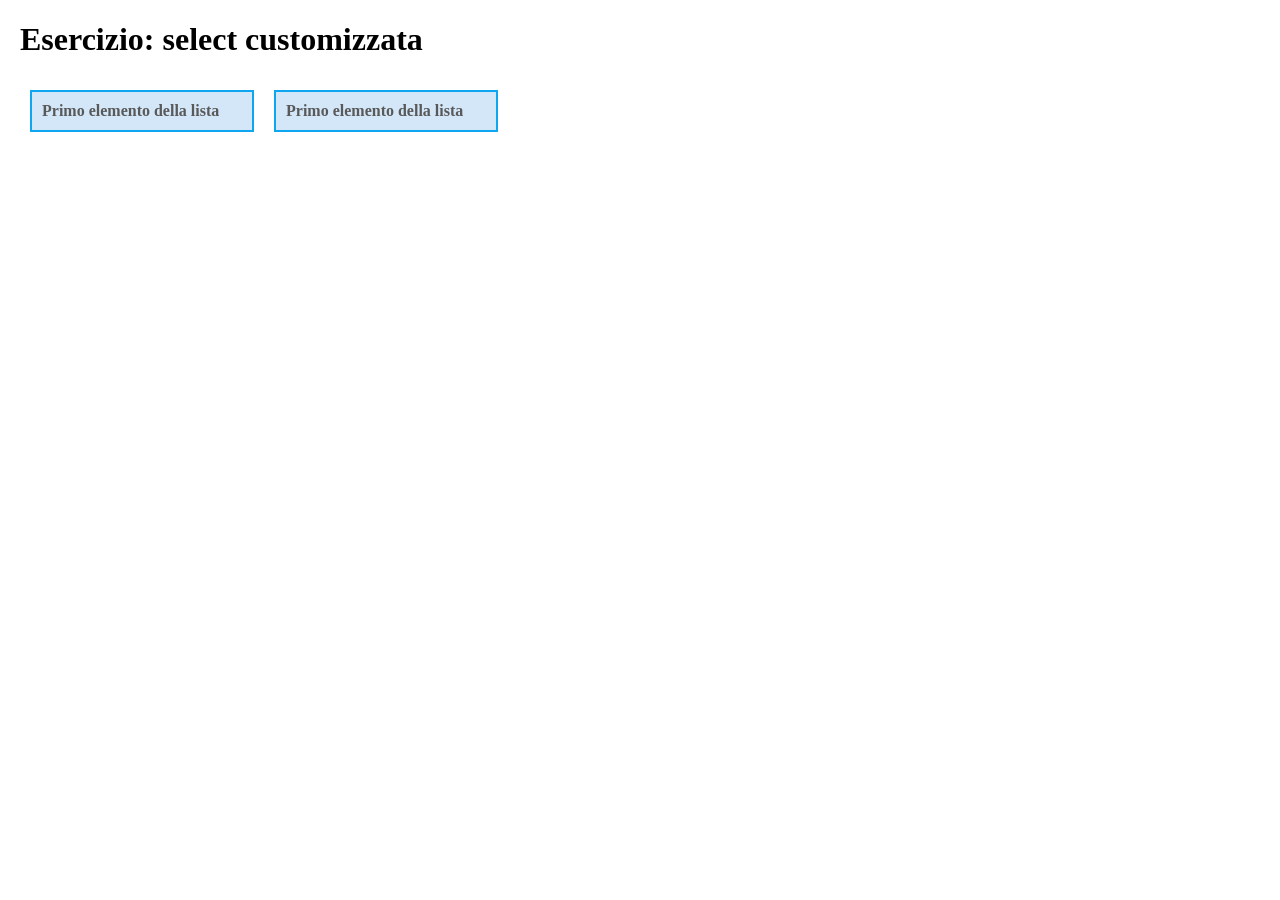
<file: index.html>
<!DOCTYPE html>
<html>
	<head>
		<script src="js\jQuery.js"></script>
		<script src="js\javascriptSelectCustom.js"></script>
		<link rel="stylesheet" href="stileSelect.css">
	</head>
	<body>
		<script>
			//call plugin
			$(document).ready(function(){ 
				var arraySelect = $('.custom-select');
				arraySelect.pluginCustomSelect();
			});
		</script>
		<h1>Esercizio: select customizzata</h1>
		
		<!--
		<select>
			<option value="elemento1">Primo</option>
			<option value="elemento2">Secondo</option>
			<option value="elemento3">Terzo</option>
			<option value="elemento4">Quarto</option>
		</select>
		-->

		<div class="custom-select" tabindex="1">
			<label class="labelSelect">label</label>
			<ul class="list">
				<li data-value="element1">Primo elemento della lista</li>
				<li data-value="element2">Secondo elemento della lista</li>
				<li data-value="element3">Terzo elemento della lista</li>
				<li data-value="element4">Quarto elemento della lista</li>
			</ul>
		</div>

		<div class="custom-select" tabindex="2">
			<label class="labelSelect">label</label>
			<ul class="list">
				<li data-value="element1">Primo elemento della lista</li>
				<li data-value="element2">Secondo elemento della lista</li>
				<li data-value="element3">Terzo elemento della lista</li>
				<li data-value="element4">Quarto elemento della lista</li>
			</ul>
		</div>
	</body>
</html>
</file>
<file: stileSelect.css>
.list{
	display:none;
	list-style-type: none;
	margin: 0px;
	padding: 0px;
}

li, 
li.noHover:hover{
	background-color: white;
	color:black;
	font-weight:normal;
	border-bottom: 1px solid #bfbfbf;
	border-top: none;
	border-left: 2px solid #0ea5f1;
	border-right: 2px solid #0ea5f1;
	padding: 10px;
	width: 200px;
	cursor: pointer;
}

li.active,
li.active:hover,
li:hover{
	background-color: #0B84C1;
	color: white;
	font-weight: bold;
}

li:last-child,
li:last-child:hover{
	border-bottom: 2px solid #0ea5f1;
}

label{
	border: 2px solid #0ea5f1;
	padding: 10px;
	width: 200px;
	display: block;
	color: #595959;
	font-weight: bold;
	background-color: #d3e7f8;
}

.custom-select{
	float: left;
	margin: 10px;
}

body{
	margin-left: 20px;
	margin-right: 20px;
}
</file>
